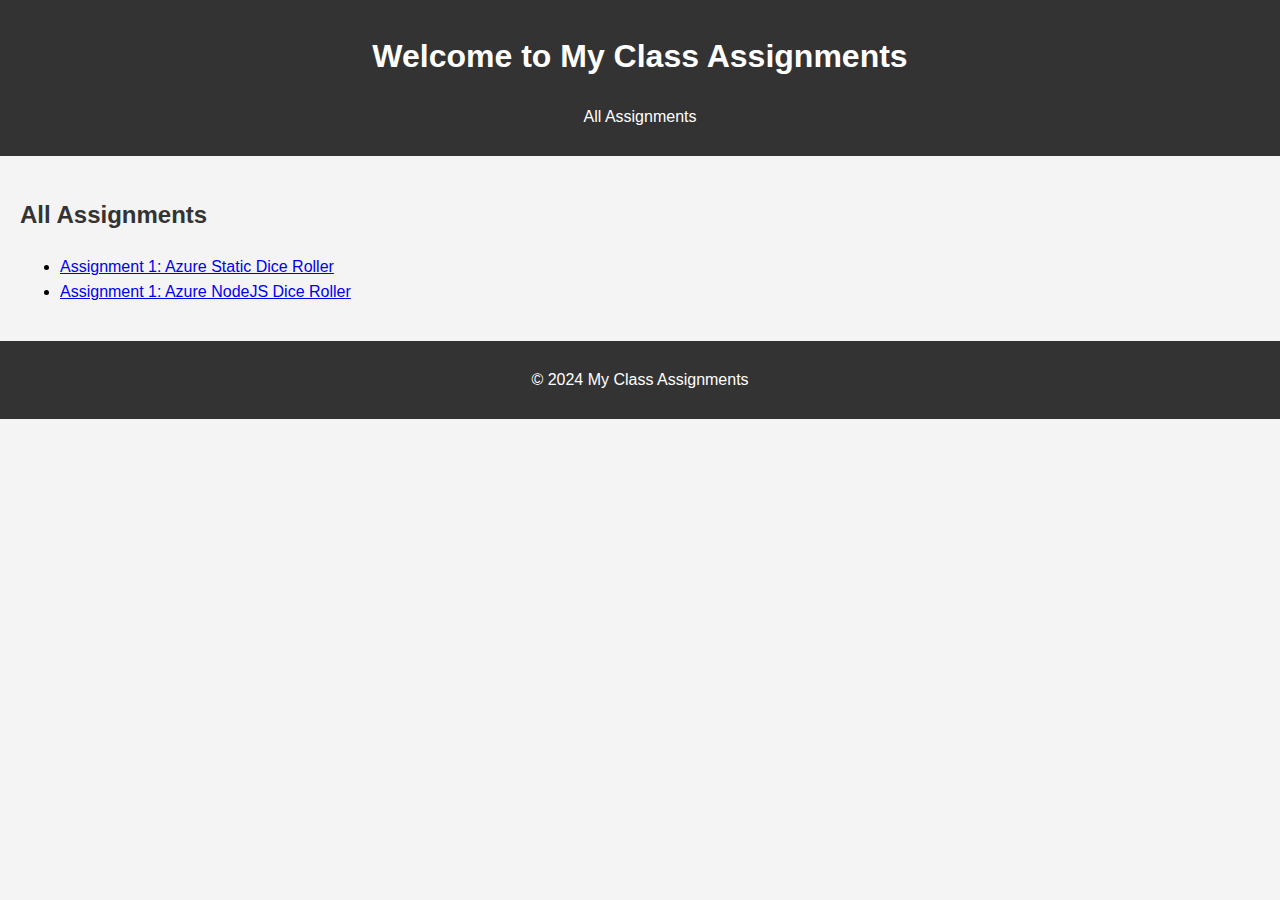
<file: static/index.html>
<!DOCTYPE html>
<html lang="en">
<head>
    <meta charset="UTF-8">
    <meta name="viewport" content="width=device-width, initial-scale=1.0">
    <title>My Class Assignments</title>
    <link rel="stylesheet" href="style.css">
</head>
<body>
    <header>
        <h1>Welcome to My Class Assignments</h1>
        <nav>
            <ul>
                <li><a href="#all-assignments">All Assignments</a></li>
                <!-- You can add more navigation links here -->
            </ul>
        </nav>
    </header>
    <main>
        <section id="all-assignments">
            <h2>All Assignments</h2>
            <ul>
                <li>
                    <a href="assignment1-Static/">Assignment 1: Azure Static Dice Roller</a>
                </li>
                <li>
                    <a href="assignment1-NodeJS/index.html">Assignment 1: Azure NodeJS Dice Roller</a>
                </li>
                <!-- Add more assignments here -->
            </ul>
        </section>
    </main>
    <footer>
        <p>&copy; 2024 My Class Assignments</p>
    </footer>
</body>
</html>
</file>
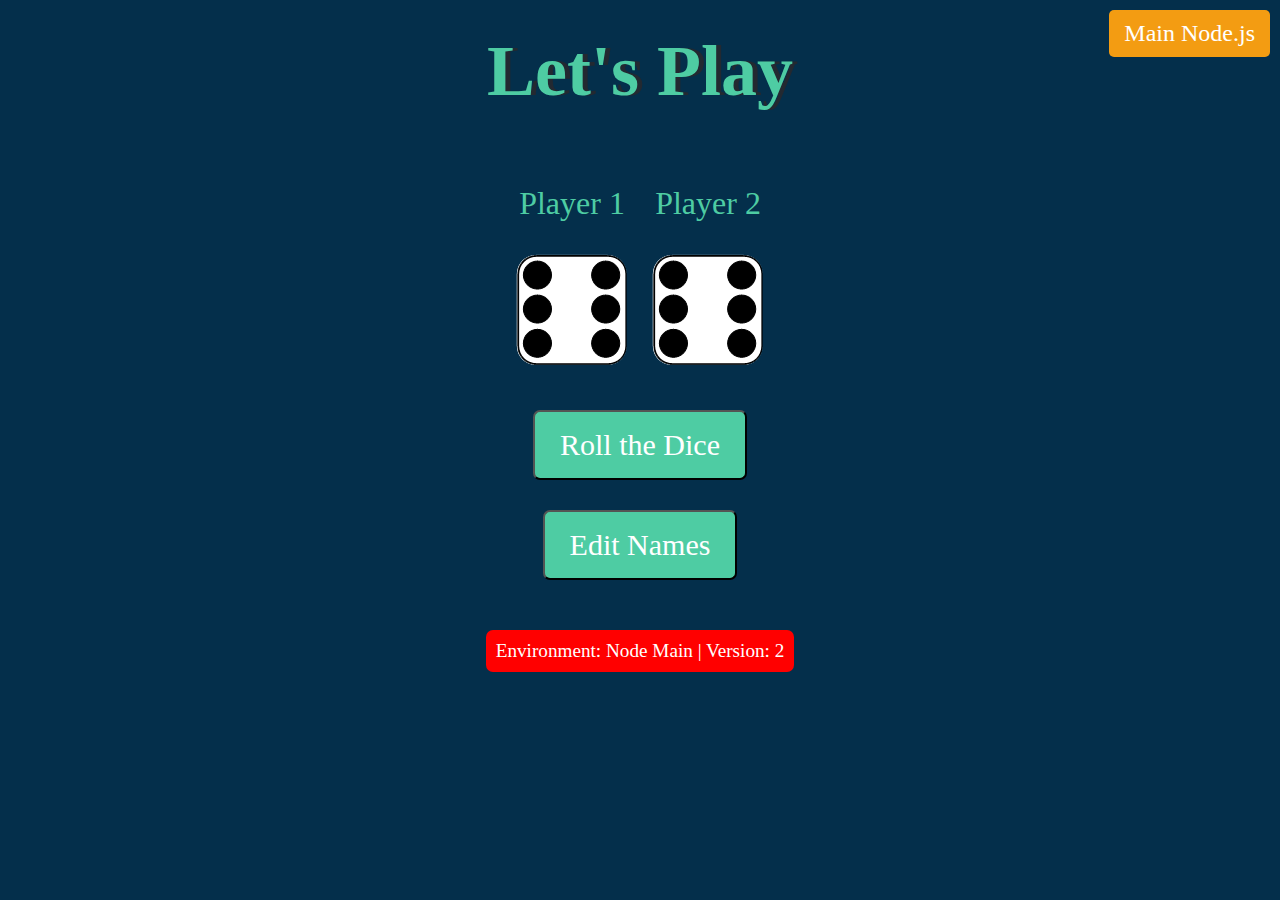
<file: static/assignment1-NodeJS/index.html>
<!DOCTYPE html> 
<html lang="en">

<head>
    <meta charset="UTF-8">
    <meta name="viewport" content="width=device-width, initial-scale=1.0">
    <title>Dice Game</title>

    <style>
        .container {
            width: 70%;
            margin: auto;
            text-align: center;
        }

        .dice {
            text-align: center;
            display: inline-block;
            margin: 10px;
        }

        body {
            background-color: #042f4b;
            margin: 0;
        }

        h1 {
            margin: 30px;
            font-family: "Lobster", cursive;
            text-shadow: 5px 0 #232931;
            font-size: 4.5rem;
            color: #4ecca3;
            text-align: center;
        }

        p {
            font-size: 2rem;
            color: #4ecca3;
            font-family: "Indie Flower", cursive;
        }

        img {
            width: 100%;
        }

        .bottom {
            padding-top: 30px;
        }

        .butn {
            background: #4ecca3;
            font-family: "Indie Flower", cursive;
            border-radius: 7px;
            color: #ffff;
            font-size: 30px;
            padding: 16px 25px 16px 25px;
            text-decoration: none;
        }

        .butn:hover {
            background: #232931;
            text-decoration: none;
        }

        /* Info-bar styles */
        .info-bar {
            margin-top: 20px;
            font-family: "Indie Flower", cursive;
            font-size: 1.2rem;
            color: #ffffff;
            background-color: red; /* Background set to red */
            padding: 10px;
            border-radius: 7px;
            display: inline-block;
        }

        /* Main Node.js tag in the upper right corner */
        .main-node-tag {
            position: absolute;
            top: 10px;
            right: 10px;
            background-color: #f39c12;
            color: #ffffff;
            font-family: "Indie Flower", cursive;
            font-size: 1.5rem;
            padding: 10px 15px;
            border-radius: 5px;
            display: none; /* Hidden by default, will be shown via JS */
        }
    </style>
</head>

<body>
    <!-- Main Node.js Tag (Initially hidden) -->
    <div id="main-node-tag" class="main-node-tag">Main Node.js</div>

    <div class="container">
        <h1>Let's Play</h1>

        <div class="dice">
            <p class="Player1">Player 1</p>
            <img class="img1" src="dice6.png">
        </div>

        <div class="dice">
            <p class="Player2">Player 2</p>
            <img class="img2" src="dice6.png">
        </div>
    </div>

    <div class="container bottom">
        <button type="button" class="butn" onClick="rollTheDice()">
            Roll the Dice
        </button>
    </div>
    <div class="container bottom">
        <button type="button" class="butn" onClick="editNames()">
            Edit Names
        </button>
    </div>

    <!-- Environment Identifier and Version Number -->
    <div class="container bottom">
        <div class="info-bar" id="env-info">
            <!-- These values will be set via JavaScript -->
        </div>
    </div>

    <script>
        // Secret Configuration
        var secret = "showMainNodeTag";  // Simulated secret, could be retrieved from a secure location

        // Environment and Version Variables
        var environment = "Node Main";
        var version = "2";

        // Set the environment and version on page load
        document.getElementById("env-info").innerHTML = `Environment: ${environment} | Version: ${version}`;

        // Show Main Node.js tag if secret is correct
        if (secret === "showMainNodeTag") {
            document.getElementById("main-node-tag").style.display = "block";
        }

        // Player names
        var player1 = "Player 1";
        var player2 = "Player 2";

        // Function to change the player names
        function editNames() {
            player1 = prompt("Change Player1 name");
            player2 = prompt("Change Player2 name");

            document.querySelector("p.Player1").innerHTML = player1;
            document.querySelector("p.Player2").innerHTML = player2;
        }

        // Function to roll the dice
        function rollTheDice() {
            setTimeout(function () {
                var randomNumber1 = Math.floor(Math.random() * 6) + 1;
                var randomNumber2 = Math.floor(Math.random() * 6) + 1;

                document.querySelector(".img1").setAttribute("src", "dice" + randomNumber1 + ".png");
                document.querySelector(".img2").setAttribute("src", "dice" + randomNumber2 + ".png");

                if (randomNumber1 === randomNumber2) {
                    document.querySelector("h1").innerHTML = "Draw!";
                } else if (randomNumber1 < randomNumber2) {
                    document.querySelector("h1").innerHTML = (player2 + " WINS!");
                } else {
                    document.querySelector("h1").innerHTML = (player1 + " WINS!");
                }
            }, 2500);
        }
    </script>
</body>

</html>
</file>
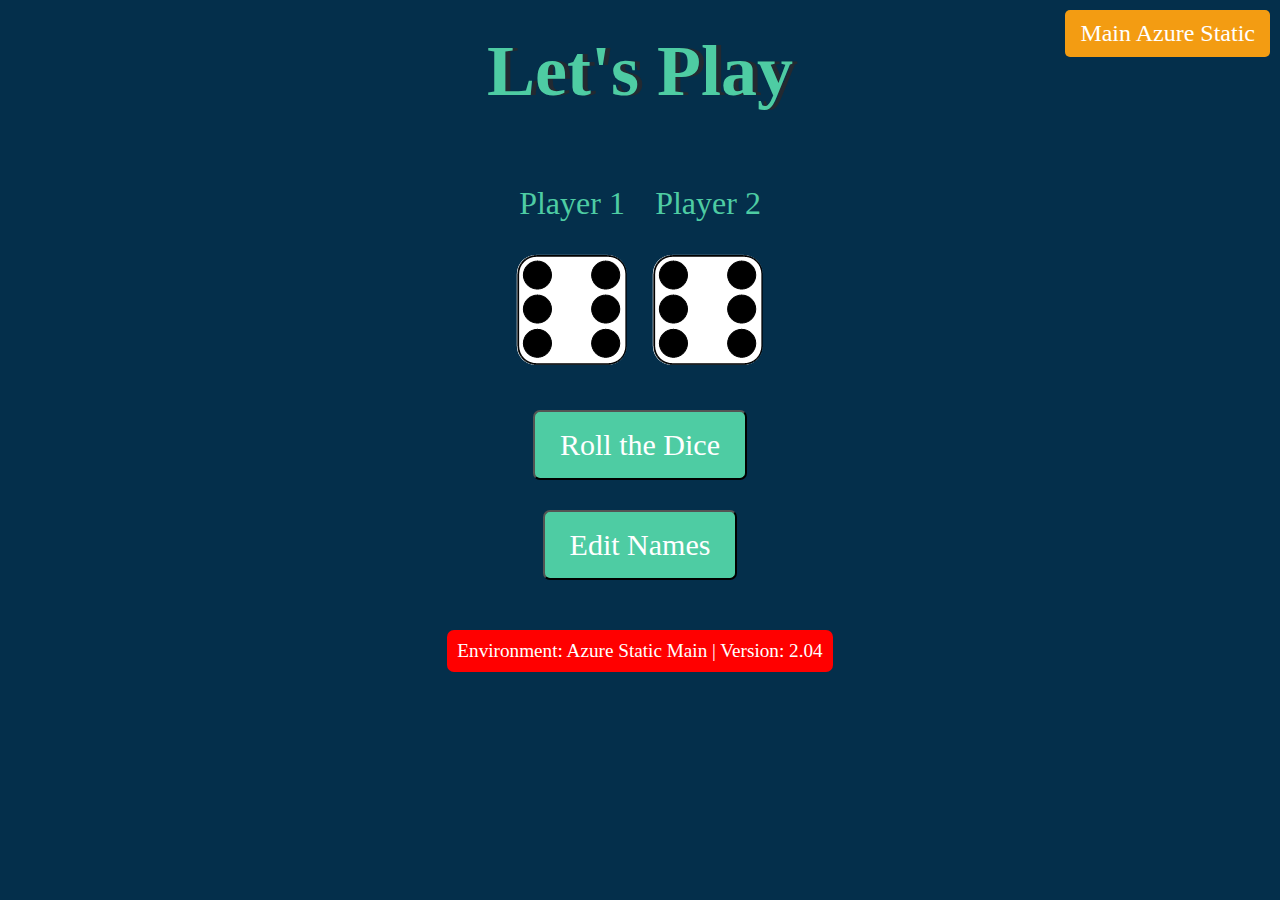
<file: static/assignment1-Static/index.html>
<!DOCTYPE html> 
<html lang="en">

<head>
    <meta charset="UTF-8">
    <meta name="viewport" content="width=device-width, initial-scale=1.0">
    <title>Dice Game</title>

    <style>
        .container {
            width: 70%;
            margin: auto;
            text-align: center;
        }

        .dice {
            text-align: center;
            display: inline-block;
            margin: 10px;
        }

        body {
            background-color: #042f4b;
            margin: 0;
        }

        h1 {
            margin: 30px;
            font-family: "Lobster", cursive;
            text-shadow: 5px 0 #232931;
            font-size: 4.5rem;
            color: #4ecca3;
            text-align: center;
        }

        p {
            font-size: 2rem;
            color: #4ecca3;
            font-family: "Indie Flower", cursive;
        }

        img {
            width: 100%;
        }

        .bottom {
            padding-top: 30px;
        }

        .butn {
            background: #4ecca3;
            font-family: "Indie Flower", cursive;
            border-radius: 7px;
            color: #ffff;
            font-size: 30px;
            padding: 16px 25px 16px 25px;
            text-decoration: none;
        }

        .butn:hover {
            background: #232931;
            text-decoration: none;
        }

        /* Info-bar styles */
        .info-bar {
            margin-top: 20px;
            font-family: "Indie Flower", cursive;
            font-size: 1.2rem;
            color: #ffffff;
            background-color: red; /* Background set to red */
            padding: 10px;
            border-radius: 7px;
            display: inline-block;
        }

        /* Main Azure Static tag in the upper right corner */
        .main-node-tag {
            position: absolute;
            top: 10px;
            right: 10px;
            background-color: #f39c12;
            color: #ffffff;
            font-family: "Indie Flower", cursive;
            font-size: 1.5rem;
            padding: 10px 15px;
            border-radius: 5px;
            display: none; /* Hidden by default, will be shown via JS */
        }
    </style>
</head>

<body>
    <!-- Main Azure Static Tag (Initially hidden) -->
    <div id="main-node-tag" class="main-node-tag">Main Azure Static</div>

    <div class="container">
        <h1>Let's Play</h1>

        <div class="dice">
            <p class="Player1">Player 1</p>
            <img class="img1" src="dice6.png">
        </div>

        <div class="dice">
            <p class="Player2">Player 2</p>
            <img class="img2" src="dice6.png">
        </div>
    </div>

    <div class="container bottom">
        <button type="button" class="butn" onClick="rollTheDice()">
            Roll the Dice
        </button>
    </div>
    <div class="container bottom">
        <button type="button" class="butn" onClick="editNames()">
            Edit Names
        </button>
    </div>

    <!-- Environment Identifier and Version Number -->
    <div class="container bottom">
        <div class="info-bar" id="env-info">
            <!-- These values will be set via JavaScript -->
        </div>
    </div>

    <script>
        // Secret Configuration
        var secret = "showMainAzureStaticTag";  // Simulated secret, could be retrieved from a secure location

        // Environment and Version Variables
        var environment = "Azure Static Main";
        var version = "2.04";

        // Set the environment and version on page load
        document.getElementById("env-info").innerHTML = `Environment: ${environment} | Version: ${version}`;

        // Show Main Azure Static tag if secret is correct
        if (secret === "showMainAzureStaticTag") {
            document.getElementById("main-node-tag").style.display = "block";
        }

        // Player names
        var player1 = "Player 1";
        var player2 = "Player 2";

        // Function to change the player names
        function editNames() {
            player1 = prompt("Change Player1 name");
            player2 = prompt("Change Player2 name");

            document.querySelector("p.Player1").innerHTML = player1;
            document.querySelector("p.Player2").innerHTML = player2;
        }

        // Function to roll the dice
        function rollTheDice() {
            setTimeout(function () {
                var randomNumber1 = Math.floor(Math.random() * 6) + 1;
                var randomNumber2 = Math.floor(Math.random() * 6) + 1;

                document.querySelector(".img1").setAttribute("src", "dice" + randomNumber1 + ".png");
                document.querySelector(".img2").setAttribute("src", "dice" + randomNumber2 + ".png");

                if (randomNumber1 === randomNumber2) {
                    document.querySelector("h1").innerHTML = "Draw!";
                } else if (randomNumber1 < randomNumber2) {
                    document.querySelector("h1").innerHTML = (player2 + " WINS!");
                } else {
                    document.querySelector("h1").innerHTML = (player1 + " WINS!");
                }
            }, 2500);
        }
    </script>
</body>

</html>
</file>
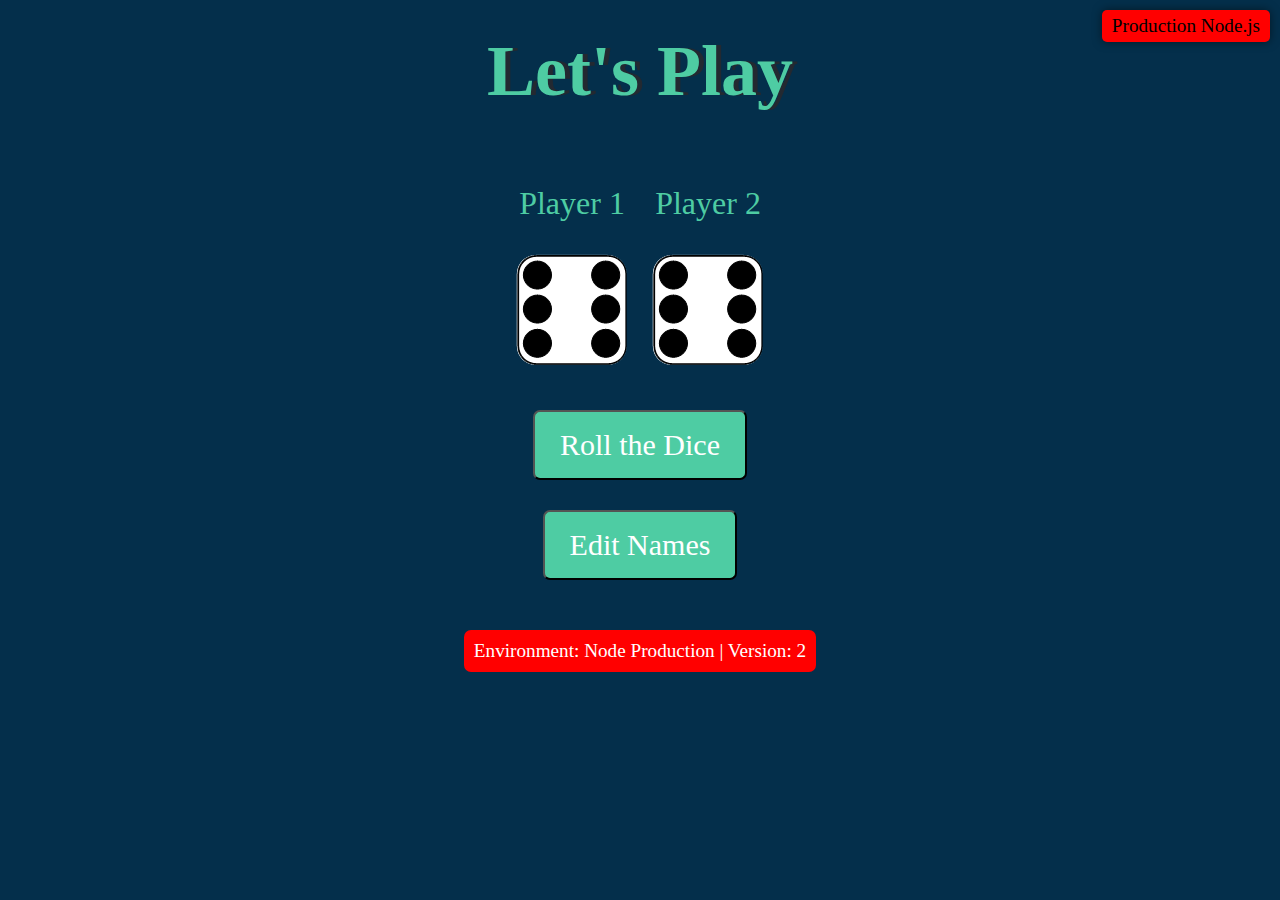
<file: static/assignment2-NodeJS/index.html>
<!DOCTYPE html> 
<html lang="en">

<head>
    <meta charset="UTF-8">
    <meta name="viewport" content="width=device-width, initial-scale=1.0">
    <title>Dice Game</title>

    <style>
        .container {
            width: 70%;
            margin: auto;
            text-align: center;
        }

        .dice {
            text-align: center;
            display: inline-block;
            margin: 10px;
        }

        body {
            background-color: #042f4b;
            margin: 0;
        }

        h1 {
            margin: 30px;
            font-family: "Lobster", cursive;
            text-shadow: 5px 0 #232931;
            font-size: 4.5rem;
            color: #4ecca3;
            text-align: center;
        }

        p {
            font-size: 2rem;
            color: #4ecca3;
            font-family: "Indie Flower", cursive;
        }

        img {
            width: 100%;
        }

        .bottom {
            padding-top: 30px;
        }

        .butn {
            background: #4ecca3;
            font-family: "Indie Flower", cursive;
            border-radius: 7px;
            color: #ffff;
            font-size: 30px;
            padding: 16px 25px;
            text-decoration: none;
        }

        .butn:hover {
            background: #232931;
            text-decoration: none;
        }

        /* Updated styles for version and environment */
        .info-bar {
            margin-top: 20px;
            font-family: "Indie Flower", cursive;
            font-size: 1.2rem;
            color: #ffffff;
            background-color: red; /* Background changed to red */
            padding: 10px;
            border-radius: 7px;
            display: inline-block;
        }

        /* Secret tag styles */
        .secret-tag {
            position: absolute;
            top: 10px;
            right: 10px;
            background-color: red; /* Red background */
            color: #000000; /* Black text */
            font-family: "Indie Flower", cursive;
            font-size: 1.2rem;
            padding: 5px 10px;
            border-radius: 5px;
            box-shadow: 0 0 10px rgba(0, 0, 0, 0.5); /* Add some shadow for effect */
        }
    </style>
</head>

<body>
    <!-- Secret Tag for Production Node.js -->
    <div class="secret-tag" id="secret-tag">
        Production Node.js
    </div>

    <div class="container">
        <h1>Let's Play</h1>

        <div class="dice">
            <p class="Player1">Player 1</p>
            <img class="img1" src="dice6.png">
        </div>

        <div class="dice">
            <p class="Player2">Player 2</p>
            <img class="img2" src="dice6.png">
        </div>
    </div>

    <div class="container bottom">
        <button type="button" class="butn" onClick="rollTheDice()">
            Roll the Dice
        </button>
    </div>
    <div class="container bottom">
        <button type="button" class="butn" onClick="editNames()">
            Edit Names
        </button>
    </div>

    <!-- Environment Identifier and Version Number -->
    <div class="container bottom">
        <div class="info-bar" id="env-info">
            <!-- These values will be set via JavaScript -->
        </div>
    </div>

    <script>
        // Environment and Version Variables
        var environment = "Node Production"; // Change this to "Node Production" for production environment
        var version = "2";

        // Set the environment and version on page load
        document.getElementById("env-info").innerHTML = `Environment: ${environment} | Version: ${version}`;

        // Player names
        var player1 = "Player 1";
        var player2 = "Player 2";

        // Function to change the player names
        function editNames() {
            player1 = prompt("Change Player1 name");
            player2 = prompt("Change Player2 name");

            document.querySelector("p.Player1").innerHTML = player1;
            document.querySelector("p.Player2").innerHTML = player2;
        }

        // Function to roll the dice
        function rollTheDice() {
            setTimeout(function () {
                var randomNumber1 = Math.floor(Math.random() * 6) + 1;
                var randomNumber2 = Math.floor(Math.random() * 6) + 1;

                document.querySelector(".img1").setAttribute("src", "dice" + randomNumber1 + ".png");
                document.querySelector(".img2").setAttribute("src", "dice" + randomNumber2 + ".png");

                if (randomNumber1 === randomNumber2) {
                    document.querySelector("h1").innerHTML = "Draw!";
                } else if (randomNumber1 < randomNumber2) {
                    document.querySelector("h1").innerHTML = (player2 + " WINS!");
                } else {
                    document.querySelector("h1").innerHTML = (player1 + " WINS!");
                }
            }, 2500);
        }
    </script>
</body>

</html>
</file>
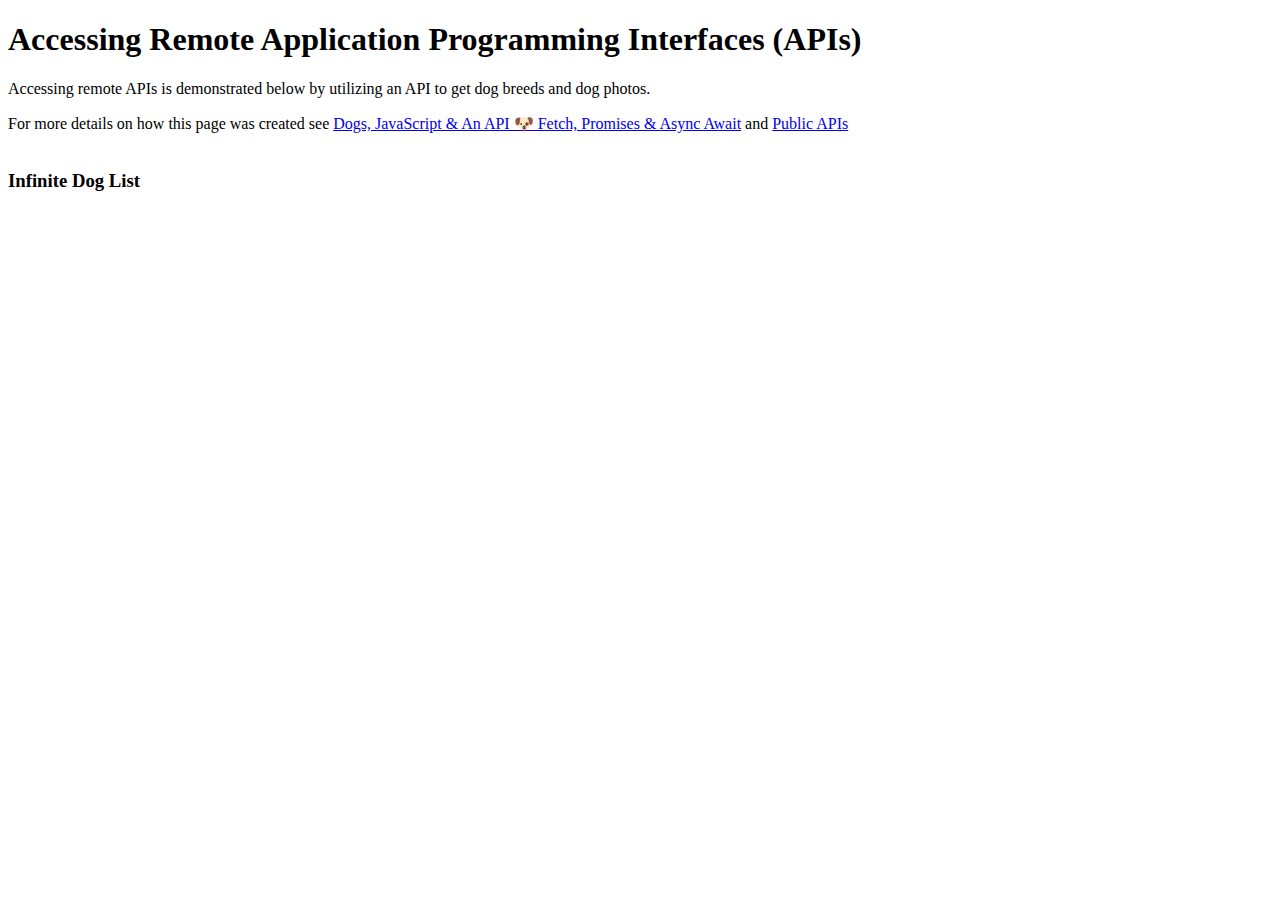
<file: static/fetching-remote-dog-breeds.html>
<!DOCTYPE html>
<html>
	<head>
		<title>Dog List</title>
	</head>

<body>
<h1>Accessing Remote Application Programming Interfaces (APIs)</h1>
<p>Accessing remote APIs is demonstrated below by utilizing an API to get dog breeds and dog photos.</p>

For more details on how this page was created see
<a href="https://www.youtube.com/watch?v=AVmGmLFcukM">Dogs, JavaScript & An API 🐶 Fetch, Promises & 
Async Await</a> and <a href="https://github.com/public-apis/public-apis">Public 
APIs</a><br /><br />

<h3>Infinite Dog List</h3>
<div id="breed"></div><br>
<div id="photo1"></div>
<div id="photo2"></div>

<script>
	// JavaScript code starts here.
	async function createBreedList() {
		const response = await fetch('https://dog.ceo/api/breeds/list/all')
		const breedList = await response.json()

		// Note that this line below utilizing a template literal which utilizes back ticks (``).
		document.getElementById("breed").innerHTML = `
			<select onchange="loadByBreed(this.value)">
				<option>Choose a dog breed...</option>
				${Object.keys(breedList.message).map(function(breed) { 
					return `<option>${breed}</option>`}).join("")
				}
			</select>`
	}

	async function loadByBreed(breed) {
		if (breed != 'Choose a dog breed...') {
			const response = await fetch(`https://dog.ceo/api/breed/${breed}/images`)
    		const data = await response.json()
			document.getElementById("photo1").innerHTML = `<img src="${data.message[0]}" height="400">`
			document.getElementById("photo2").innerHTML = `<img src="${data.message[1]}" height="400">`
		}
	}

	// JavaScript function that gets called automatically when the HTML page is loaded.
	createBreedList()
</script>

</body>
</html>
</file>
<file: static/style.css>
body {
    font-family: Arial, sans-serif;
    line-height: 1.6;
    margin: 0;
    padding: 0;
    background-color: #f4f4f4;
}

header {
    background: #333;
    color: #fff;
    padding: 10px 0;
    text-align: center;
}

nav ul {
    list-style-type: none;
    padding: 0;
}

nav ul li {
    display: inline;
    margin: 0 15px;
}

nav ul li a {
    color: #fff;
    text-decoration: none;
}

main {
    padding: 20px;
}

h2 {
    color: #333;
}

footer {
    text-align: center;
    padding: 10px 0;
    background: #333;
    color: #fff;
    position: relative;
    bottom: 0;
    width: 100%;
}
</file>
